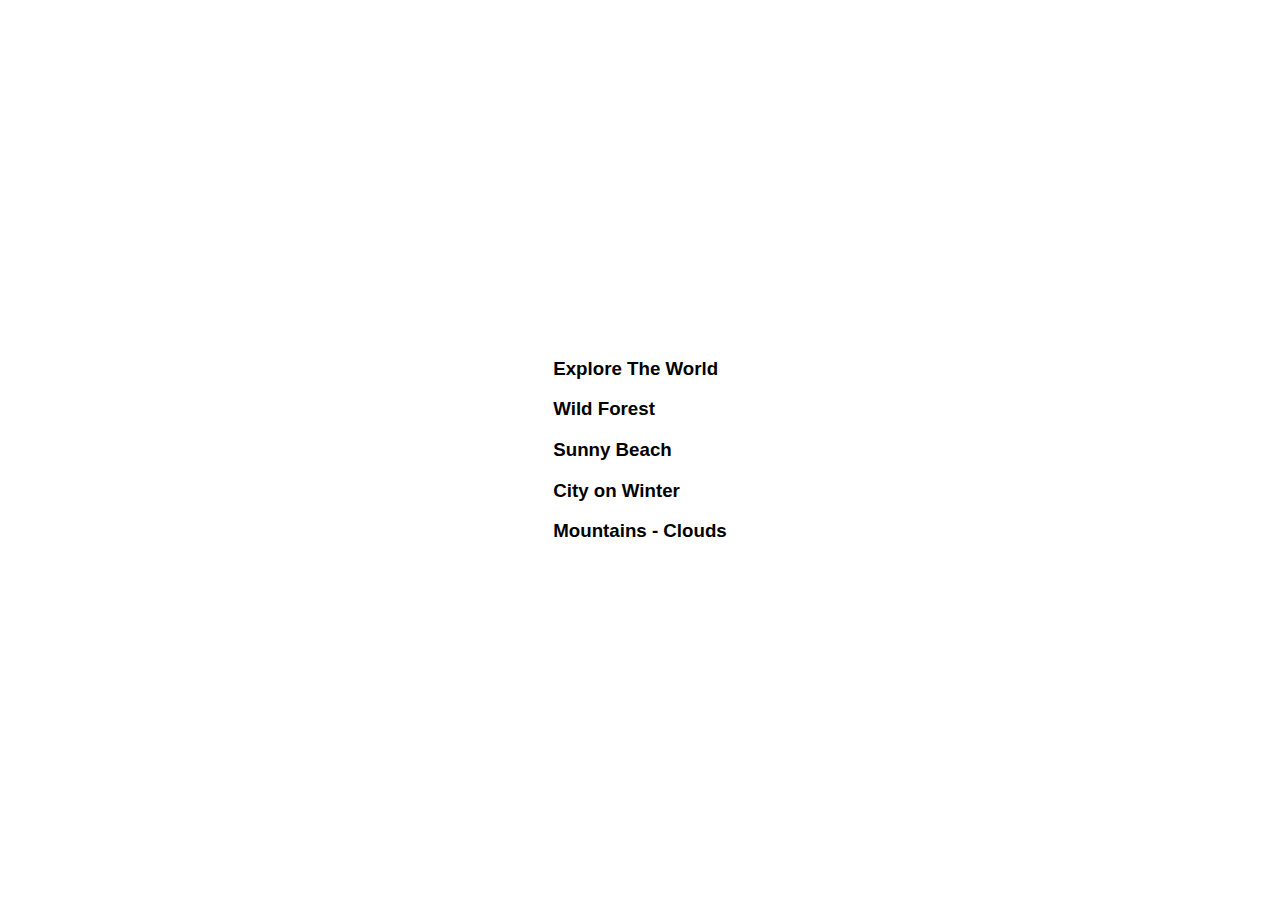
<file: 01-expanding-cards/index.html>
<!DOCTYPE html>
<html lang="en">
  <head>
    <meta charset="UTF-8" />
    <meta name="viewport" content="width=device-width, initial-scale=1.0" />
    <title>Expanding Cards</title>
    <link
      rel="stylesheet"
      href="https://cdnjs.cloudflare.com/ajax/libs/font-awesome/6.7.2/css/all.min.css"
      integrity="sha512-Evv84Mr4kqVGRNSgIGL/F/aIDqQb7xQ2vcrdIwxfjThSH8CSR7PBEakCr51Ck+w+/U6swU2Im1vVX0SVk9ABhg=="
      crossorigin="anonymous"
      referrerpolicy="no-referrer"
    />
    <link rel="preconnect" href="https://fonts.googleapis.com" />
    <link rel="preconnect" href="https://fonts.gstatic.com" crossorigin />
    <link
      href="https://fonts.googleapis.com/css2?family=Muli:ital,wght@0,300..900;1,300..900&family=Hanken+Grotesk:ital,wght@0,100..900;1,100..900&family=Roboto:ital,wght@0,100..900;1,100..900&display=swap"
      rel="stylesheet"
    />
    <link rel="stylesheet" href="style.css" />
  </head>
  <body>
  <div class="container">
      <div class="panel active" style="background-image: url('https://images.unsplash.com/photo-1558979158-65a1eaa08691?ixlib=rb-1.2.1&ixid=eyJhcHBfaWQiOjEyMDd9&auto=format&fit=crop&w=1350&q=80')">
        <h3>Explore The World</h3>
      </div>
      <div class="panel" style="background-image: url('https://images.unsplash.com/photo-1572276596237-5db2c3e16c5d?ixlib=rb-1.2.1&ixid=eyJhcHBfaWQiOjEyMDd9&auto=format&fit=crop&w=1350&q=80')">
        <h3>Wild Forest</h3>
      </div>
      <div class="panel" style="background-image: url('https://images.unsplash.com/photo-1507525428034-b723cf961d3e?ixlib=rb-1.2.1&ixid=eyJhcHBfaWQiOjEyMDd9&auto=format&fit=crop&w=1353&q=80')">
        <h3>Sunny Beach</h3>
      </div>
      <div class="panel" style="background-image: url('https://images.unsplash.com/photo-1551009175-8a68da93d5f9?ixlib=rb-1.2.1&ixid=eyJhcHBfaWQiOjEyMDd9&auto=format&fit=crop&w=1351&q=80')">
        <h3>City on Winter</h3>
      </div>
      <div class="panel" style="background-image: url('https://images.unsplash.com/photo-1549880338-65ddcdfd017b?ixlib=rb-1.2.1&ixid=eyJhcHBfaWQiOjEyMDd9&auto=format&fit=crop&w=1350&q=80')">
        <h3>Mountains - Clouds</h3>
      </div>

    </div>
    <script src="script.js"></script>
  </body>
</html>
</file>
<file: 01-expanding-cards/style.css>
* {
  box-sizing: border-box;
}
body {
  font-family: 'Figtree', sans-serif;
  display: flex;
  flex-direction: column;
  align-items: center;
  justify-content: center;
  height: 100vh;
  overflow: hidden;
  margin: 0;
}
</file>
